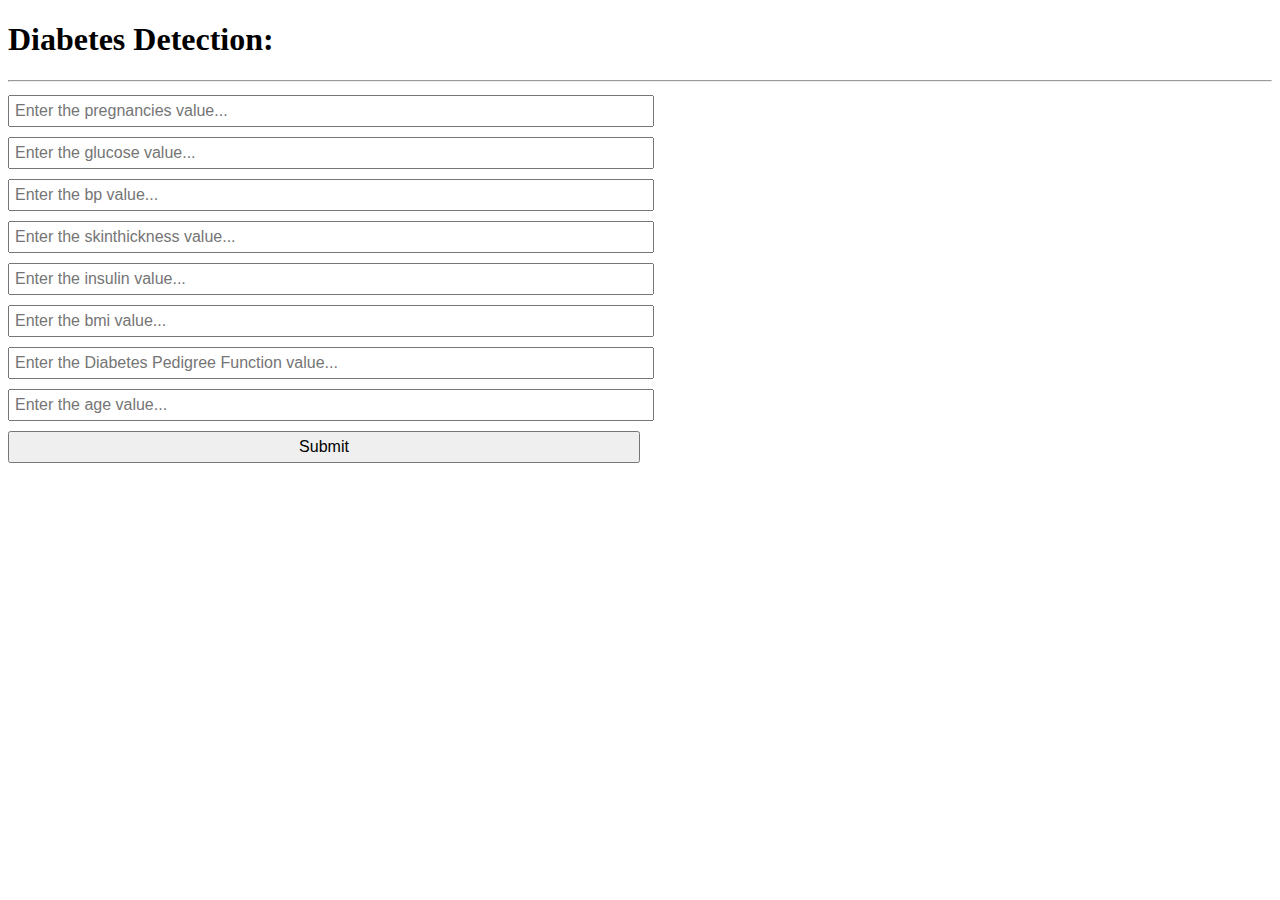
<file: templates/index.html>
<!DOCTYPE html>
<html>
  <head>
    <meta charset="utf-8" />
    <meta http-equiv="X-UA-Compatible" content="IE=edge" />
    <title>Logistic Regression</title>
    <meta name="description" content="" />
    <meta name="viewport" content="width=device-width, initial-scale=1" />
    <link rel="stylesheet" type="text/css" href="../static/index.css" />
  </head>
  <body>
    <form action="/detect" method="post">
      <h1>Diabetes Detection:</h1>
      <hr />
      <div>
        <input
          type="text"
          name="pregnancies"
          placeholder="Enter the pregnancies value..."
        />
        <br />
        <input
          type="text"
          name="glucose"
          placeholder="Enter the glucose value..."
        />
        <br />
        <input type="text" name="bp" placeholder="Enter the bp value..." />
        <br />
        <input
          type="text"
          name="skinthickness"
          placeholder="Enter the skinthickness value..."
        />
        <br />
        <input
          type="text"
          name="insulin"
          placeholder="Enter the insulin value..."
        />
        <br />
        <input type="text" name="bmi" placeholder="Enter the bmi value..." />
        <br />
        <input
          type="text"
          name="diabetespedigreefunction"
          placeholder="Enter the Diabetes Pedigree Function value..."
        />
        <br />
        <input type="text" name="age" placeholder="Enter the age value..." />
        <input type="submit" />
      </div>
    </form>
  </body>
</html>
</file>
<file: static/index.css>
input {
  margin: 5px 0 5px 0;
  width: 50%;
  padding: 5px;
  font-size: 1em;
  font-family: Verdana, Geneva, Tahoma, sans-serif;
}
span {
  margin: 5px 0 5px 0;
  width: 50%;
  padding: 5px;
  font-size: 1em;
  font-family: Verdana, Geneva, Tahoma, sans-serif;
}
h1 .No {
  color: green;
}
h1 .Yes {
  color: red;
}
</file>
